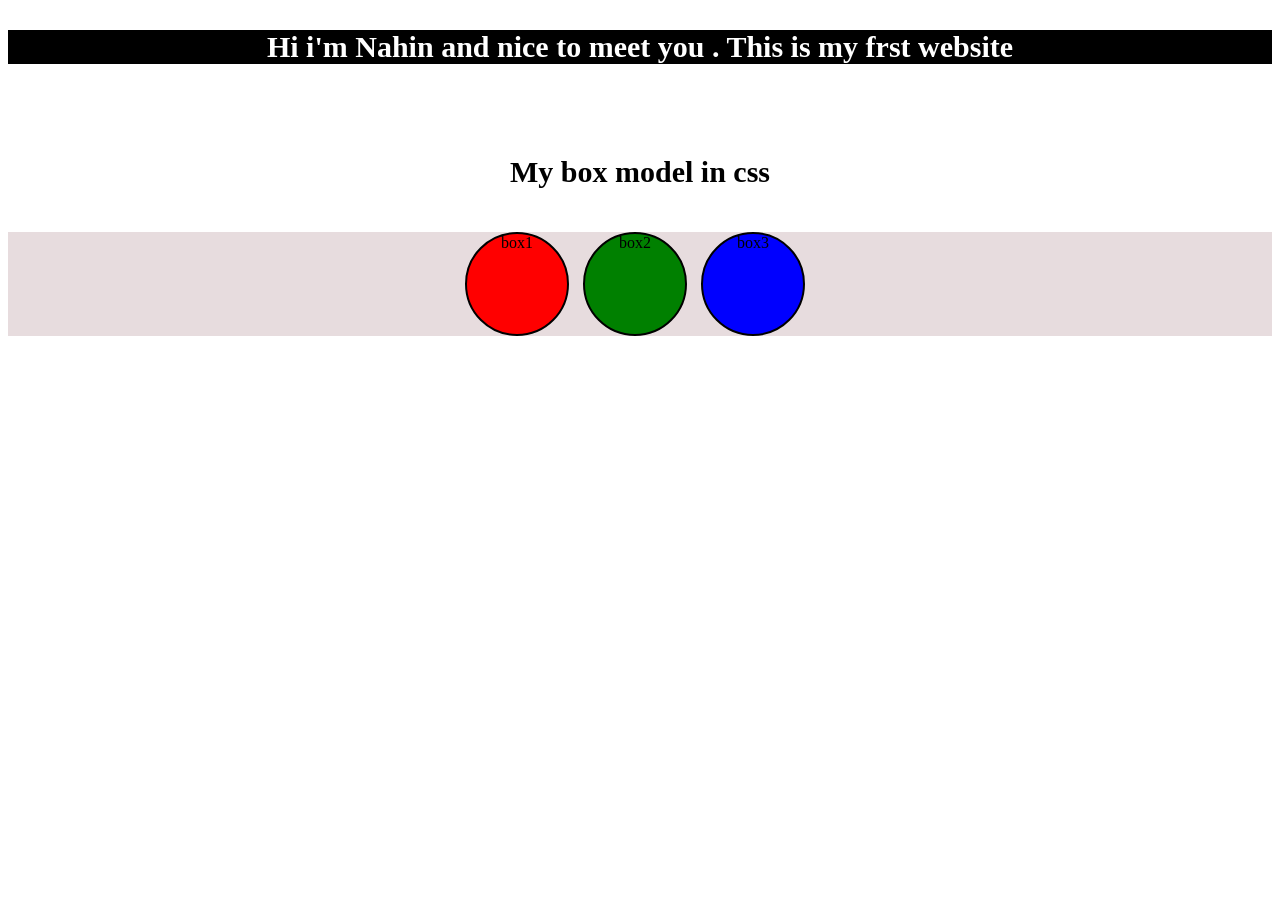
<file: index.html>
<!DOCTYPE html>
<html lang="en">
<head>
    <link rel="stylesheet" href="nahinian.css">
    <meta charset="UTF-8">
    <meta name="viewport" content="width=device-width, initial-scale=1.0">
    <title>Nahinian</title>
</head>
<body>
    <h3 id="myself">Hi i'm Nahin and nice to meet you . This is my frst website</h3>
    <br>
    <br>
    <h2 id="intro">My box model in css</h2>
    <br>

    <div id="parents">
        <div class="box" id="box1">box1</div>
        <div class="box" id="box2">box2</div>
        <div class="box" id="box3">box3</div>
    </div>

</body>
</html>
</file>
<file: nahinian.css>
#myself{
    font-weight: bolder;
    font-size: 30px;
    text-align: center;
    background-color: black;
    color: white;
    
}


#intro{
    font-size: 30px;
    text-align: center;
}


#box1{
    background-color: red;
}
#box2{
    background-color: green;
}
#box3{
    background-color: blue;
}
.box{
    height: 100px;
    width: 100px;
    border: 2px solid black;
    border-radius: 50%;
    display: inline-block;
    margin-right: 10px;
}
#parents{
    background-color: rgb(207, 185, 189, 0.5);
    text-align: center;
}
</file>
